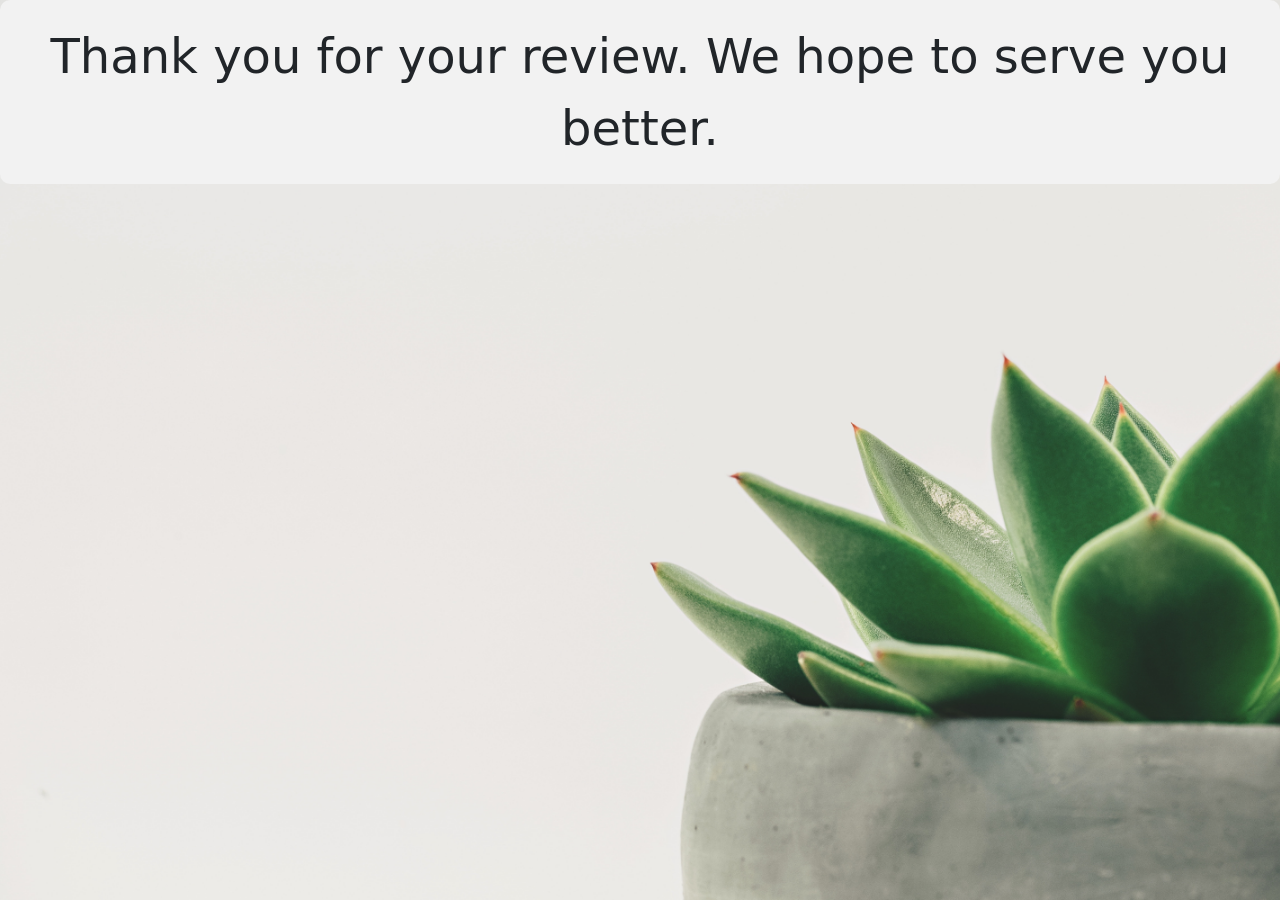
<file: submit.html>
<!DOCTYPE html>
<html lang="en">
<head>
    <meta charset="UTF-8">
    <meta name="viewport" content="width=device-width, initial-scale=1.0">
    <title>Submit Successful</title>
    <link rel="stylesheet" type="text/css" href="style.css">
    <link href="https://cdn.jsdelivr.net/npm/bootstrap@5.0.0-beta1/dist/css/bootstrap.min.css" rel="stylesheet" 
    integrity="sha384-giJF6kkoqNQ00vy+HMDP7azOuL0xtbfIcaT9wjKHr8RbDVddVHyTfAAsrekwKmP1" crossorigin="anonymous">

</head>
<body>
    
    <div class="sub container-xxl">
        Thank you for your review. 
        We hope to serve you better.
    </div>
    
   </body>
</html>
</file>
<file: style.css>
body{
    background-image: url('img/2.jpg');
    background-repeat: no-repeat;
    background-position: center center;
    background-attachment: fixed;
    background-size: cover;
    color: palevioletred;
}
.form-group{
    margin-top: 20px;
    margin-bottom: 20px;
}
input[type=text], select {
    width: 100%;
    padding: 12px 20px;
    margin: 8px 0;
    display: inline-block;
    border: 1px solid #ccc;
    border-radius: 4px;
    box-sizing: border-box;
}
  input{width: 100%; padding: 12px 20px; margin: 8px 0; box-sizing: border-box;}
  input[type=submit] {
    width: 100%;
    background-color: #4CAF50;
    color: white;
    padding: 14px 20px;
    margin: 8px 0;
    border: none;
    border-radius: 4px;
    cursor: pointer;
}
  
  input[type=submit]:hover {
    background-color: #45a049;
}
  
  div {
    border-radius: 5px;
    background-color: #f2f2f2;
    padding: 20px;
  }

textarea {
    width: 100%;
    height: 150px;
    padding: 12px 20px;
    box-sizing: border-box;
    border: 2px solid #ccc;
    border-radius: 4px;
    background-color: #f8f8f8;
    resize: none;
}
.container2{ width:985px; margin:0 auto }

.sub{
    display: grid;
    grid-template-columns: 1fr;
    font-size: 3em;
        width: 300px;
        border-radius: 10px;
        background-color: #f2f2f2;
        padding: 20px;
        text-align: center;
        justify-content: center;
  
}
</file>
